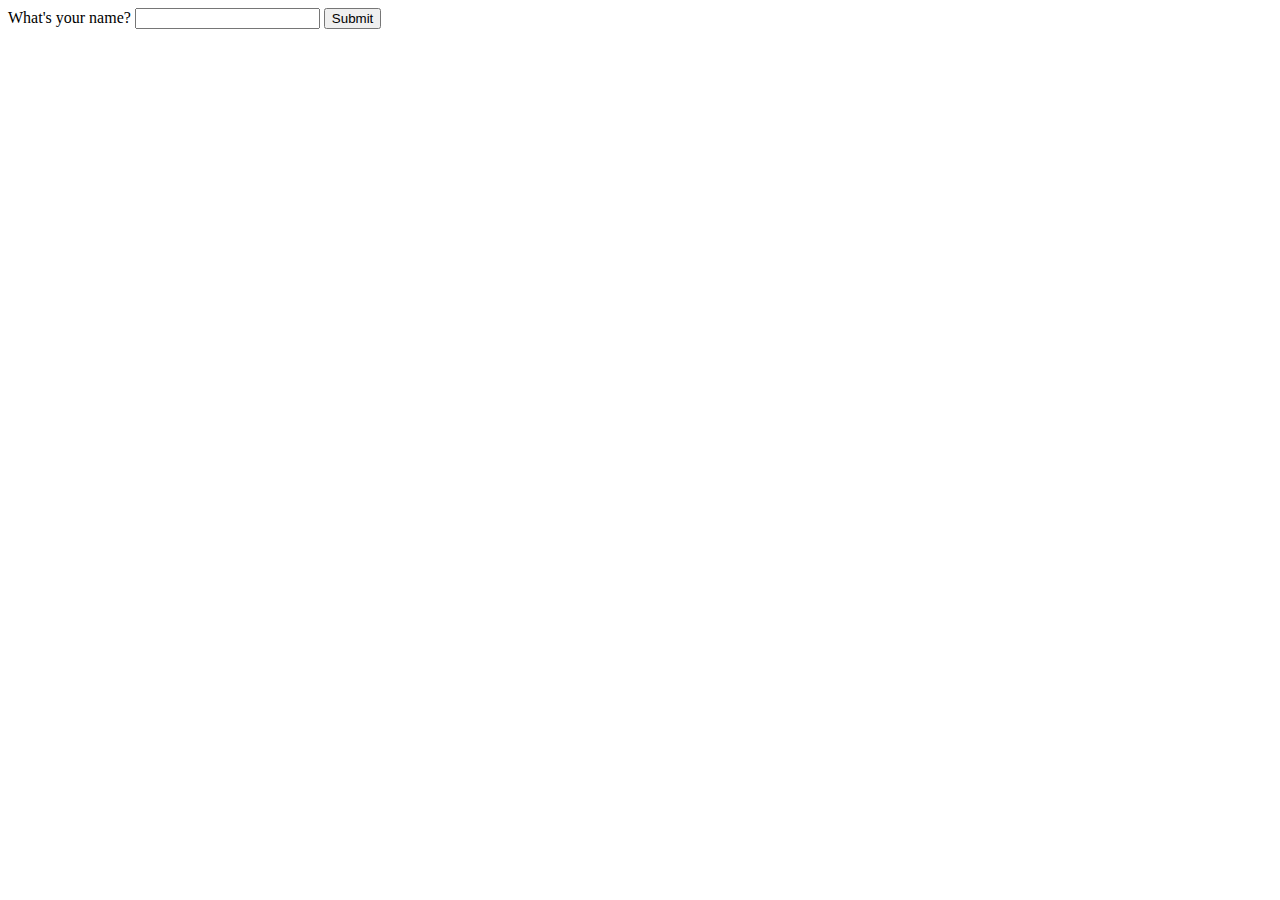
<file: templates/index.html>
<!DOCTYPE html>
<html>

<head>
    <title></title>
</head>

<body>
    <form action="/greet">
        <label>What's your name?
            <input type="text" name="person">
        </label>
        <input type="submit">
    </form>
</body>

</html>
</file>
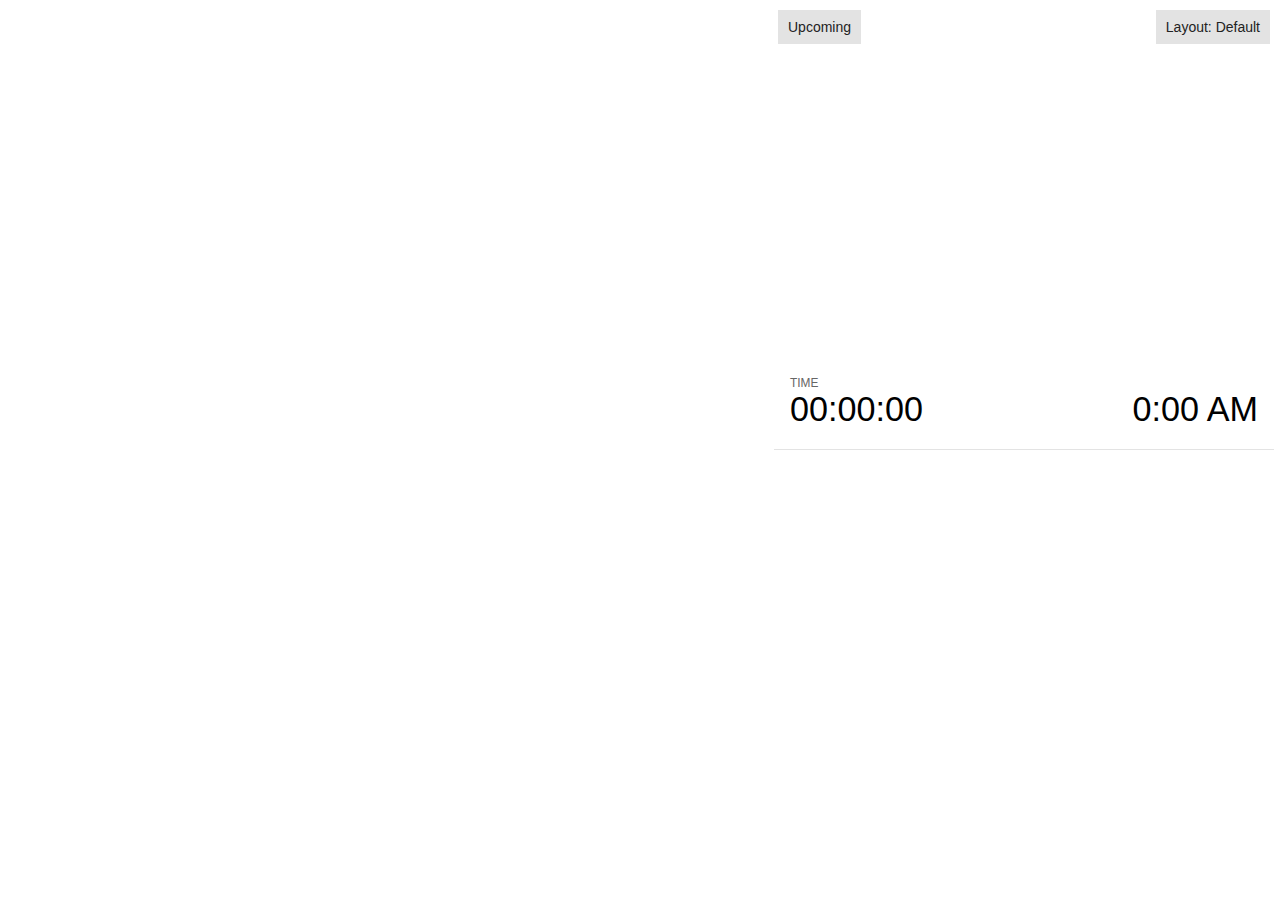
<file: slides/plugin/notes/notes.html>
<!doctype html>
<html lang="en">
  <head>
    <meta charset="utf-8">

    <title>reveal.js - Slide Notes</title>

    <style>
      body {
        font-family: Helvetica;
        font-size: 18px;
      }

      #current-slide,
      #upcoming-slide,
      #speaker-controls {
        padding: 6px;
        box-sizing: border-box;
        -moz-box-sizing: border-box;
      }

      #current-slide iframe,
      #upcoming-slide iframe {
        width: 100%;
        height: 100%;
        border: 1px solid #ddd;
      }

      #current-slide .label,
      #upcoming-slide .label {
        position: absolute;
        top: 10px;
        left: 10px;
        z-index: 2;
      }

      .overlay-element {
        height: 34px;
        line-height: 34px;
        padding: 0 10px;
        text-shadow: none;
        background: rgba( 220, 220, 220, 0.8 );
        color: #222;
        font-size: 14px;
      }

      .overlay-element.interactive:hover {
        background: rgba( 220, 220, 220, 1 );
      }

      #current-slide {
        position: absolute;
        width: 60%;
        height: 100%;
        top: 0;
        left: 0;
        padding-right: 0;
      }

      #upcoming-slide {
        position: absolute;
        width: 40%;
        height: 40%;
        right: 0;
        top: 0;
      }

      /* Speaker controls */
      #speaker-controls {
        position: absolute;
        top: 40%;
        right: 0;
        width: 40%;
        height: 60%;
        overflow: auto;
        font-size: 18px;
      }

        .speaker-controls-time.hidden,
        .speaker-controls-notes.hidden {
          display: none;
        }

        .speaker-controls-time .label,
        .speaker-controls-notes .label {
          text-transform: uppercase;
          font-weight: normal;
          font-size: 0.66em;
          color: #666;
          margin: 0;
        }

        .speaker-controls-time {
          border-bottom: 1px solid rgba( 200, 200, 200, 0.5 );
          margin-bottom: 10px;
          padding: 10px 16px;
          padding-bottom: 20px;
          cursor: pointer;
        }

        .speaker-controls-time .reset-button {
          opacity: 0;
          float: right;
          color: #666;
          text-decoration: none;
        }
        .speaker-controls-time:hover .reset-button {
          opacity: 1;
        }

        .speaker-controls-time .timer,
        .speaker-controls-time .clock {
          width: 50%;
          font-size: 1.9em;
        }

        .speaker-controls-time .timer {
          float: left;
        }

        .speaker-controls-time .clock {
          float: right;
          text-align: right;
        }

        .speaker-controls-time span.mute {
          color: #bbb;
        }

        .speaker-controls-notes {
          padding: 10px 16px;
        }

        .speaker-controls-notes .value {
          margin-top: 5px;
          line-height: 1.4;
          font-size: 1.2em;
        }

      /* Layout selector */
      #speaker-layout {
        position: absolute;
        top: 10px;
        right: 10px;
        color: #222;
        z-index: 10;
      }
        #speaker-layout select {
          position: absolute;
          width: 100%;
          height: 100%;
          top: 0;
          left: 0;
          border: 0;
          box-shadow: 0;
          cursor: pointer;
          opacity: 0;

          font-size: 1em;
          background-color: transparent;

          -moz-appearance: none;
          -webkit-appearance: none;
          -webkit-tap-highlight-color: rgba(0, 0, 0, 0);
        }

        #speaker-layout select:focus {
          outline: none;
          box-shadow: none;
        }

      .clear {
        clear: both;
      }

      /* Speaker layout: Wide */
      body[data-speaker-layout="wide"] #current-slide,
      body[data-speaker-layout="wide"] #upcoming-slide {
        width: 50%;
        height: 45%;
        padding: 6px;
      }

      body[data-speaker-layout="wide"] #current-slide {
        top: 0;
        left: 0;
      }

      body[data-speaker-layout="wide"] #upcoming-slide {
        top: 0;
        left: 50%;
      }

      body[data-speaker-layout="wide"] #speaker-controls {
        top: 45%;
        left: 0;
        width: 100%;
        height: 50%;
        font-size: 1.25em;
      }

      /* Speaker layout: Tall */
      body[data-speaker-layout="tall"] #current-slide,
      body[data-speaker-layout="tall"] #upcoming-slide {
        width: 45%;
        height: 50%;
        padding: 6px;
      }

      body[data-speaker-layout="tall"] #current-slide {
        top: 0;
        left: 0;
      }

      body[data-speaker-layout="tall"] #upcoming-slide {
        top: 50%;
        left: 0;
      }

      body[data-speaker-layout="tall"] #speaker-controls {
        padding-top: 40px;
        top: 0;
        left: 45%;
        width: 55%;
        height: 100%;
        font-size: 1.25em;
      }

      /* Speaker layout: Notes only */
      body[data-speaker-layout="notes-only"] #current-slide,
      body[data-speaker-layout="notes-only"] #upcoming-slide {
        display: none;
      }

      body[data-speaker-layout="notes-only"] #speaker-controls {
        padding-top: 40px;
        top: 0;
        left: 0;
        width: 100%;
        height: 100%;
        font-size: 1.25em;
      }

      @media screen and (max-width: 1080px) {
        body[data-speaker-layout="default"] #speaker-controls {
          font-size: 16px;
        }
      }

      @media screen and (max-width: 900px) {
        body[data-speaker-layout="default"] #speaker-controls {
          font-size: 14px;
        }
      }

      @media screen and (max-width: 800px) {
        body[data-speaker-layout="default"] #speaker-controls {
          font-size: 12px;
        }
      }

    </style>
  </head>

  <body>

    <div id="current-slide"></div>
    <div id="upcoming-slide"><span class="overlay-element label">Upcoming</span></div>
    <div id="speaker-controls">
      <div class="speaker-controls-time">
        <h4 class="label">Time <span class="reset-button">Click to Reset</span></h4>
        <div class="clock">
          <span class="clock-value">0:00 AM</span>
        </div>
        <div class="timer">
          <span class="hours-value">00</span><span class="minutes-value">:00</span><span class="seconds-value">:00</span>
        </div>
        <div class="clear"></div>
      </div>

      <div class="speaker-controls-notes hidden">
        <h4 class="label">Notes</h4>
        <div class="value"></div>
      </div>
    </div>
    <div id="speaker-layout" class="overlay-element interactive">
      <span class="speaker-layout-label"></span>
      <select class="speaker-layout-dropdown"></select>
    </div>

    <script src="../../plugin/markdown/marked.js"></script>
    <script>

      (function() {

        var notes,
          notesValue,
          currentState,
          currentSlide,
          upcomingSlide,
          layoutLabel,
          layoutDropdown,
          connected = false;

        var SPEAKER_LAYOUTS = {
          'default': 'Default',
          'wide': 'Wide',
          'tall': 'Tall',
          'notes-only': 'Notes only'
        };

        setupLayout();

        window.addEventListener( 'message', function( event ) {

          var data = JSON.parse( event.data );

          // The overview mode is only useful to the reveal.js instance
          // where navigation occurs so we don't sync it
          if( data.state ) delete data.state.overview;

          // Messages sent by the notes plugin inside of the main window
          if( data && data.namespace === 'reveal-notes' ) {
            if( data.type === 'connect' ) {
              handleConnectMessage( data );
            }
            else if( data.type === 'state' ) {
              handleStateMessage( data );
            }
          }
          // Messages sent by the reveal.js inside of the current slide preview
          else if( data && data.namespace === 'reveal' ) {
            if( /ready/.test( data.eventName ) ) {
              // Send a message back to notify that the handshake is complete
              window.opener.postMessage( JSON.stringify({ namespace: 'reveal-notes', type: 'connected'} ), '*' );
            }
            else if( /slidechanged|fragmentshown|fragmenthidden|paused|resumed/.test( data.eventName ) && currentState !== JSON.stringify( data.state ) ) {

              window.opener.postMessage( JSON.stringify({ method: 'setState', args: [ data.state ]} ), '*' );

            }
          }

        } );

        /**
         * Called when the main window is trying to establish a
         * connection.
         */
        function handleConnectMessage( data ) {

          if( connected === false ) {
            connected = true;

            setupIframes( data );
            setupKeyboard();
            setupNotes();
            setupTimer();
          }

        }

        /**
         * Called when the main window sends an updated state.
         */
        function handleStateMessage( data ) {

          // Store the most recently set state to avoid circular loops
          // applying the same state
          currentState = JSON.stringify( data.state );

          // No need for updating the notes in case of fragment changes
          if ( data.notes ) {
            notes.classList.remove( 'hidden' );
            notesValue.style.whiteSpace = data.whitespace;
            if( data.markdown ) {
              notesValue.innerHTML = marked( data.notes );
            }
            else {
              notesValue.innerHTML = data.notes;
            }
          }
          else {
            notes.classList.add( 'hidden' );
          }

          // Update the note slides
          currentSlide.contentWindow.postMessage( JSON.stringify({ method: 'setState', args: [ data.state ] }), '*' );
          upcomingSlide.contentWindow.postMessage( JSON.stringify({ method: 'setState', args: [ data.state ] }), '*' );
          upcomingSlide.contentWindow.postMessage( JSON.stringify({ method: 'next' }), '*' );

        }

        // Limit to max one state update per X ms
        handleStateMessage = debounce( handleStateMessage, 200 );

        /**
         * Forward keyboard events to the current slide window.
         * This enables keyboard events to work even if focus
         * isn't set on the current slide iframe.
         */
        function setupKeyboard() {

          document.addEventListener( 'keydown', function( event ) {
            currentSlide.contentWindow.postMessage( JSON.stringify({ method: 'triggerKey', args: [ event.keyCode ] }), '*' );
          } );

        }

        /**
         * Creates the preview iframes.
         */
        function setupIframes( data ) {

          var params = [
            'receiver',
            'progress=false',
            'history=false',
            'transition=none',
            'autoSlide=0',
            'backgroundTransition=none'
          ].join( '&' );

          var urlSeparator = /\?/.test(data.url) ? '&' : '?';
          var hash = '#/' + data.state.indexh + '/' + data.state.indexv;
          var currentURL = data.url + urlSeparator + params + '&postMessageEvents=true' + hash;
          var upcomingURL = data.url + urlSeparator + params + '&controls=false' + hash;

          currentSlide = document.createElement( 'iframe' );
          currentSlide.setAttribute( 'width', 1280 );
          currentSlide.setAttribute( 'height', 1024 );
          currentSlide.setAttribute( 'src', currentURL );
          document.querySelector( '#current-slide' ).appendChild( currentSlide );

          upcomingSlide = document.createElement( 'iframe' );
          upcomingSlide.setAttribute( 'width', 640 );
          upcomingSlide.setAttribute( 'height', 512 );
          upcomingSlide.setAttribute( 'src', upcomingURL );
          document.querySelector( '#upcoming-slide' ).appendChild( upcomingSlide );

        }

        /**
         * Setup the notes UI.
         */
        function setupNotes() {

          notes = document.querySelector( '.speaker-controls-notes' );
          notesValue = document.querySelector( '.speaker-controls-notes .value' );

        }

        /**
         * Create the timer and clock and start updating them
         * at an interval.
         */
        function setupTimer() {

          var start = new Date(),
            timeEl = document.querySelector( '.speaker-controls-time' ),
            clockEl = timeEl.querySelector( '.clock-value' ),
            hoursEl = timeEl.querySelector( '.hours-value' ),
            minutesEl = timeEl.querySelector( '.minutes-value' ),
            secondsEl = timeEl.querySelector( '.seconds-value' );

          function _updateTimer() {

            var diff, hours, minutes, seconds,
              now = new Date();

            diff = now.getTime() - start.getTime();
            hours = Math.floor( diff / ( 1000 * 60 * 60 ) );
            minutes = Math.floor( ( diff / ( 1000 * 60 ) ) % 60 );
            seconds = Math.floor( ( diff / 1000 ) % 60 );

            clockEl.innerHTML = now.toLocaleTimeString( 'en-US', { hour12: true, hour: '2-digit', minute:'2-digit' } );
            hoursEl.innerHTML = zeroPadInteger( hours );
            hoursEl.className = hours > 0 ? '' : 'mute';
            minutesEl.innerHTML = ':' + zeroPadInteger( minutes );
            minutesEl.className = minutes > 0 ? '' : 'mute';
            secondsEl.innerHTML = ':' + zeroPadInteger( seconds );

          }

          // Update once directly
          _updateTimer();

          // Then update every second
          setInterval( _updateTimer, 1000 );

          timeEl.addEventListener( 'click', function() {
            start = new Date();
            _updateTimer();
            return false;
          } );

        }

        /**
         * Sets up the speaker view layout and layout selector.
         */
        function setupLayout() {

          layoutDropdown = document.querySelector( '.speaker-layout-dropdown' );
          layoutLabel = document.querySelector( '.speaker-layout-label' );

          // Render the list of available layouts
          for( var id in SPEAKER_LAYOUTS ) {
            var option = document.createElement( 'option' );
            option.setAttribute( 'value', id );
            option.textContent = SPEAKER_LAYOUTS[ id ];
            layoutDropdown.appendChild( option );
          }

          // Monitor the dropdown for changes
          layoutDropdown.addEventListener( 'change', function( event ) {

            setLayout( layoutDropdown.value );

          }, false );

          // Restore any currently persisted layout
          setLayout( getLayout() );

        }

        /**
         * Sets a new speaker view layout. The layout is persisted
         * in local storage.
         */
        function setLayout( value ) {

          var title = SPEAKER_LAYOUTS[ value ];

          layoutLabel.innerHTML = 'Layout' + ( title ? ( ': ' + title ) : '' );
          layoutDropdown.value = value;

          document.body.setAttribute( 'data-speaker-layout', value );

          // Persist locally
          if( window.localStorage ) {
            window.localStorage.setItem( 'reveal-speaker-layout', value );
          }

        }

        /**
         * Returns the ID of the most recently set speaker layout
         * or our default layout if none has been set.
         */
        function getLayout() {

          if( window.localStorage ) {
            var layout = window.localStorage.getItem( 'reveal-speaker-layout' );
            if( layout ) {
              return layout;
            }
          }

          // Default to the first record in the layouts hash
          for( var id in SPEAKER_LAYOUTS ) {
            return id;
          }

        }

        function zeroPadInteger( num ) {

          var str = '00' + parseInt( num );
          return str.substring( str.length - 2 );

        }

        /**
         * Limits the frequency at which a function can be called.
         */
        function debounce( fn, ms ) {

          var lastTime = 0,
            timeout;

          return function() {

            var args = arguments;
            var context = this;

            clearTimeout( timeout );

            var timeSinceLastCall = Date.now() - lastTime;
            if( timeSinceLastCall > ms ) {
              fn.apply( context, args );
              lastTime = Date.now();
            }
            else {
              timeout = setTimeout( function() {
                fn.apply( context, args );
                lastTime = Date.now();
              }, ms - timeSinceLastCall );
            }

          }

        }

      })();

    </script>
  </body>
</html>
</file>
